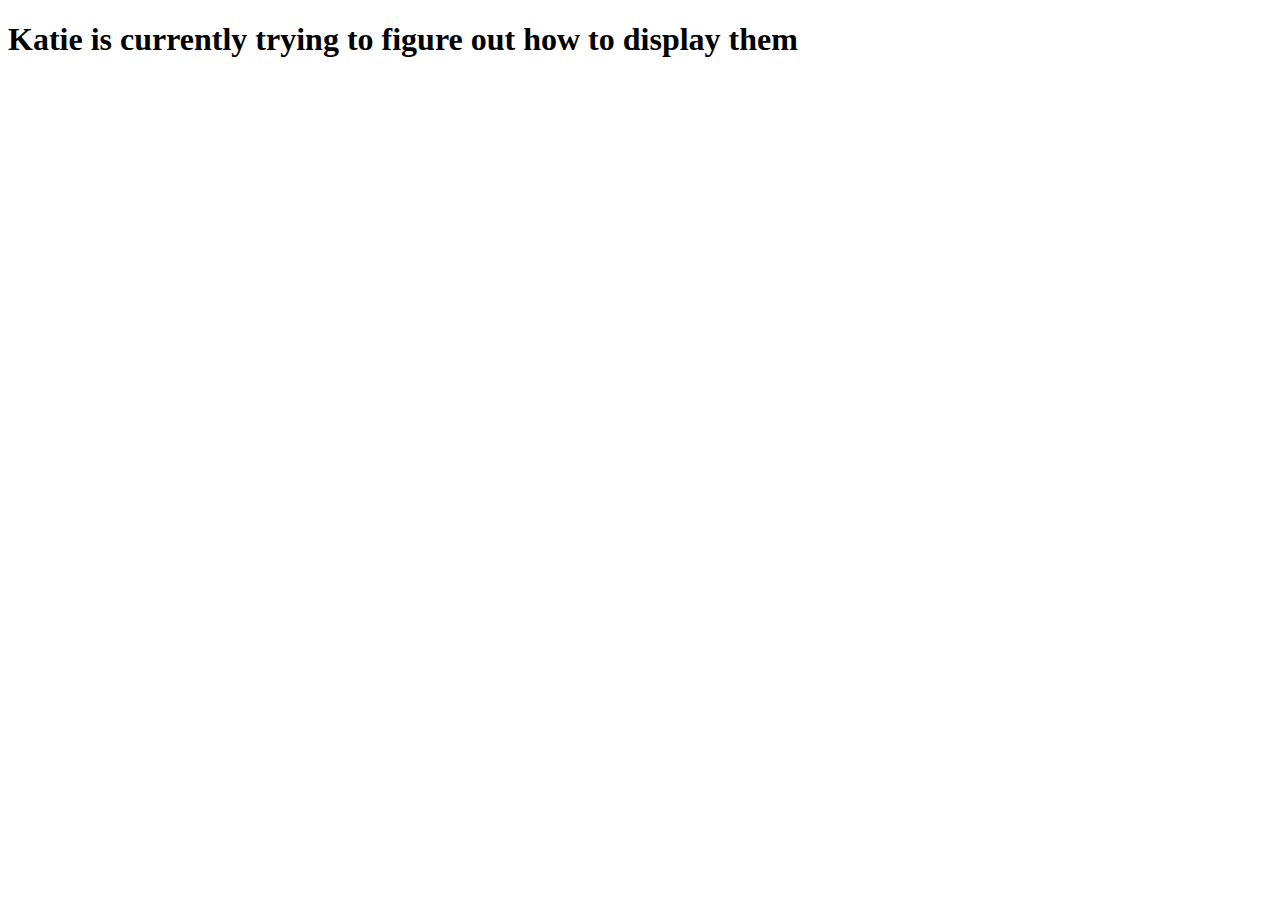
<file: articles.html>
<!DOCTYPE html>
<html lang="en">
<head>
    <meta charset="UTF-8">
    <meta http-equiv="X-UA-Compatible" content="IE=edge">
    <meta name="viewport" content="width=device-width, initial-scale=1.0">
    <title>Document</title>
</head>
<body>
    <h1>Katie is currently trying to figure out how to display them</h1>
</body>
</html>
</file>
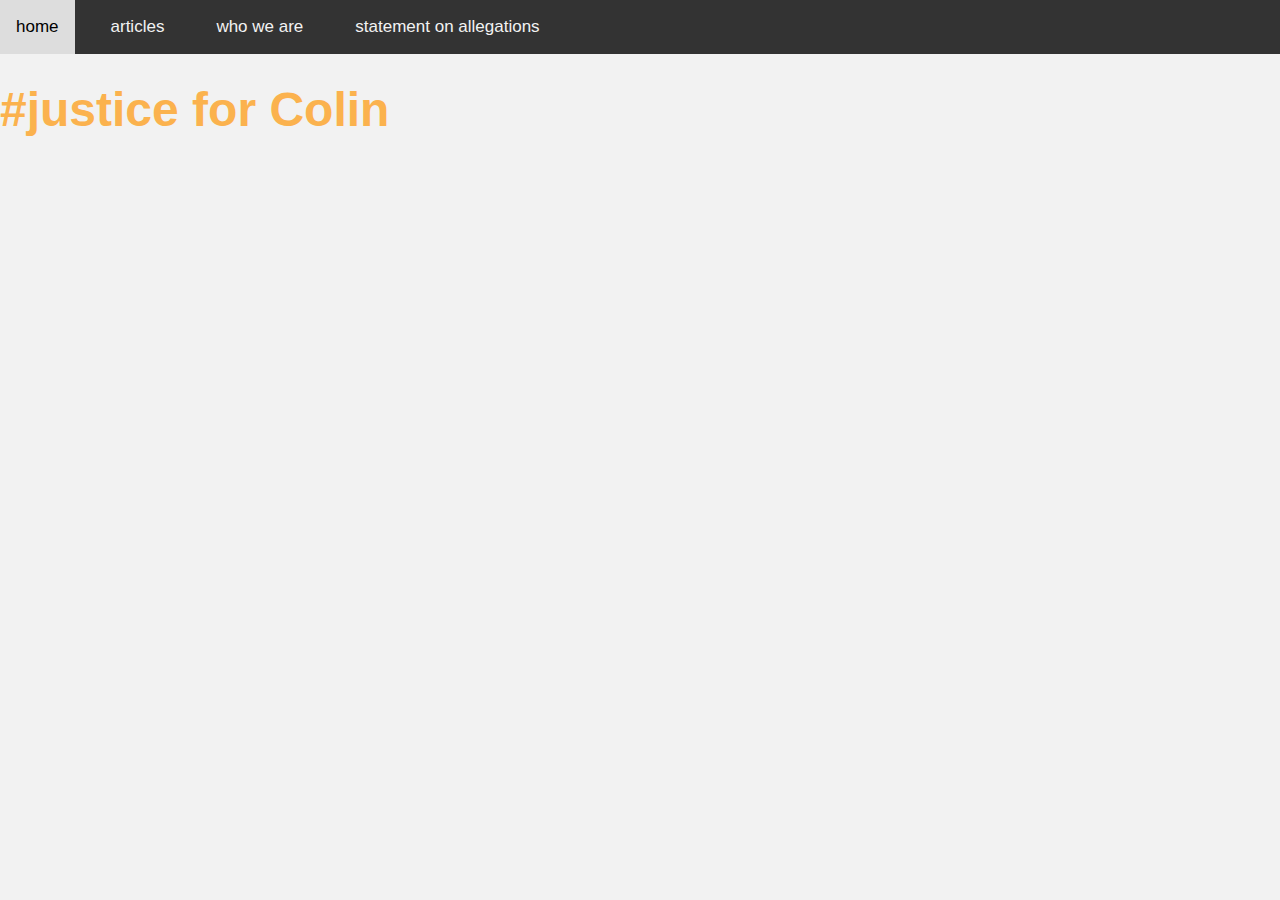
<file: statement.html>
<!DOCTYPE html>
<html lang="en">
<head>
    <meta charset="UTF-8">
    <meta http-equiv="X-UA-Compatible" content="IE=edge">
    <meta name="viewport" content="width=device-width, initial-scale=1.0">
    <title>statement</title>
    <link rel="stylesheet" href="freecolin.css">

</head>
<body>
    <div class="topnav">
        <a href="index.html">home</a>
        <a href="articles.html">articles</a>
        <a href="staff.html">who we are</a>
        <a href="statement.html">statement on allegations</a>
        </div>
    <h1>#justice for Colin</h1>
</body>
</html>
</file>
<file: freecolin.css>
/* Body */
body {
    font-family: Arial, sans-serif;
    font-size: 16px;
    line-height: 1.5;
    margin: 0;
    padding: 0;
  }
  
  /* Headings */
  h1 {
    font-size: 48px;
    font-weight: bold;
    color: #fbb24e;
    margin: 0;
    padding: 20px 0;
  }
  
  /* Links */
  a {
    color: #5ae08a;
    text-decoration: none;
    margin-right: 20px;
  }
  
  /* Link hover state */
  a:hover {
    color: #fbb24e;
  }
  
  /* Paragraphs */
  p {
    color: #000000;
    margin: 0;
    padding: 20px 0;
  }
  
  /* Background color */
  body {
    background-color: #f2f2f2;
  }
  /* Add a black background color to the top navigation */
.topnav {
    background-color: #333;
    overflow: hidden;
  }
  
  /* Style the links inside the navigation bar */
  .topnav a {
    float: left;
    color: #f2f2f2;
    text-align: center;
    padding: 14px 16px;
    text-decoration: none;
    font-size: 17px;
  }
  
  /* Change the color of links on hover */
  .topnav a:hover {
    background-color: #ddd;
    color: black;
  }
  
  /* Add a color to the active/current link */
  .topnav a.active {
    background-color: #04AA6D;
    color: white;
  }

  #disclaimer{
    position: absolute;
    bottom: 0;
    left: 0;
  }

  #logo{
    position:absolute;
    top: 0;
    right: 0;
  }
</file>
